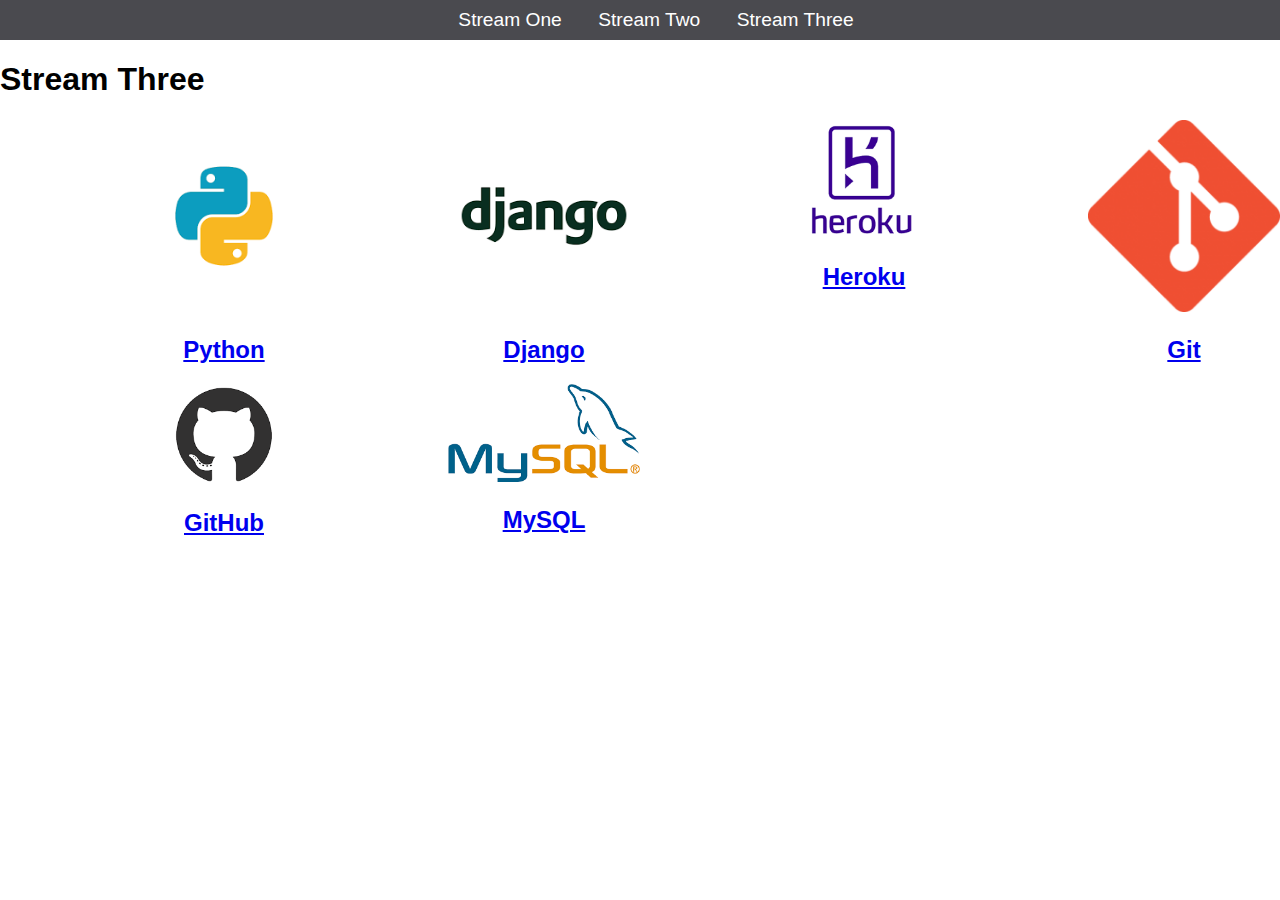
<file: stream-three.html>
<!DOCTYPE html>
<html lang="en">
	<head>
		<link rel="stylesheet" href="css/style.css" type="text/css" />
		<title>
			Stream Three
		</title>
	</head>
	
	<body>
		<nav>
			<ul>
				<li> <a href="index.html">Stream One</a></li>
				<li><a href="stream-two.html">Stream Two</a></li>
				<li><a href="stream-three.html">Stream Three</a></li>
			</ul>
		</nav>
		
		<h1> Stream Three</h1>
		<div class="card">
			<a href="https://en.wikipedia.org/wiki/Python_(programming_language)">
				<img src="[data-uri]" alt="Python Image"/>
				<h2>Python</h2>
			</a>
		</div>
		
		<div class="card">
			<a href="https://en.wikipedia.org/wiki/Django_(web_framework)">
				<img src="[data-uri]" alt="Django image"/>
				<h2>Django</h2>
			</a>
		</div>
		
		<div class="card">
			<a href="https://en.wikipedia.org/wiki/Heroku">
				<img src="[data-uri]" alt="Heroku Image"/>
				<h2>Heroku</h2>
			</a>
		</div>
		
		<div class="card">
			<a href="https://en.wikipedia.org/wiki/Git">
				<img src="[data-uri]" alt="git Image"/>
				<h2>Git</h2>
			</a>
		</div>
		
		<div class="card">
			<a href="https://en.wikipedia.org/wiki/GitHub">
				<img src="[data-uri]" alt="GitHub Image"/>
				<h2>GitHub</h2>
			</a>
		</div>	
		
		<div class="card">
			<a href="https://en.wikipedia.org/wiki/MySQL">
				<img src="[data-uri]" alt="MySQL Image"/>
				<h2>MySQL</h2>
			</a>
		</div>		
		
	</body>
</html>
</file>
<file: css/style.css>
body{
    margin: 0;
    padding: 0;
    font-family: "Oswald",sans-serif;
}

nav ul {
    list-style: none;
    background-color: #4a4a4f;
    text-align: center;
    margin: 0;
    padding: 0;
}

nav li {
    font-size: 1.2em;
    line-height: 40px;
    height: 40px;
    display: inline-block;
    margin-left: 2.5%;
}

nav a {
    text-decoration: none;
    color: #ffffff;
    display: block;
}

nav a:hover {
    background-color: #ffffff;
    color: #4a4a4f;
}

.card {
    float: left;
    width: 15%;
    height: 15%;
    margin-left: 10%;
}

.card a {
    text-align: center;
}
img {
    width: 100%;
}
h2{
    text-align: center;
}
</file>
